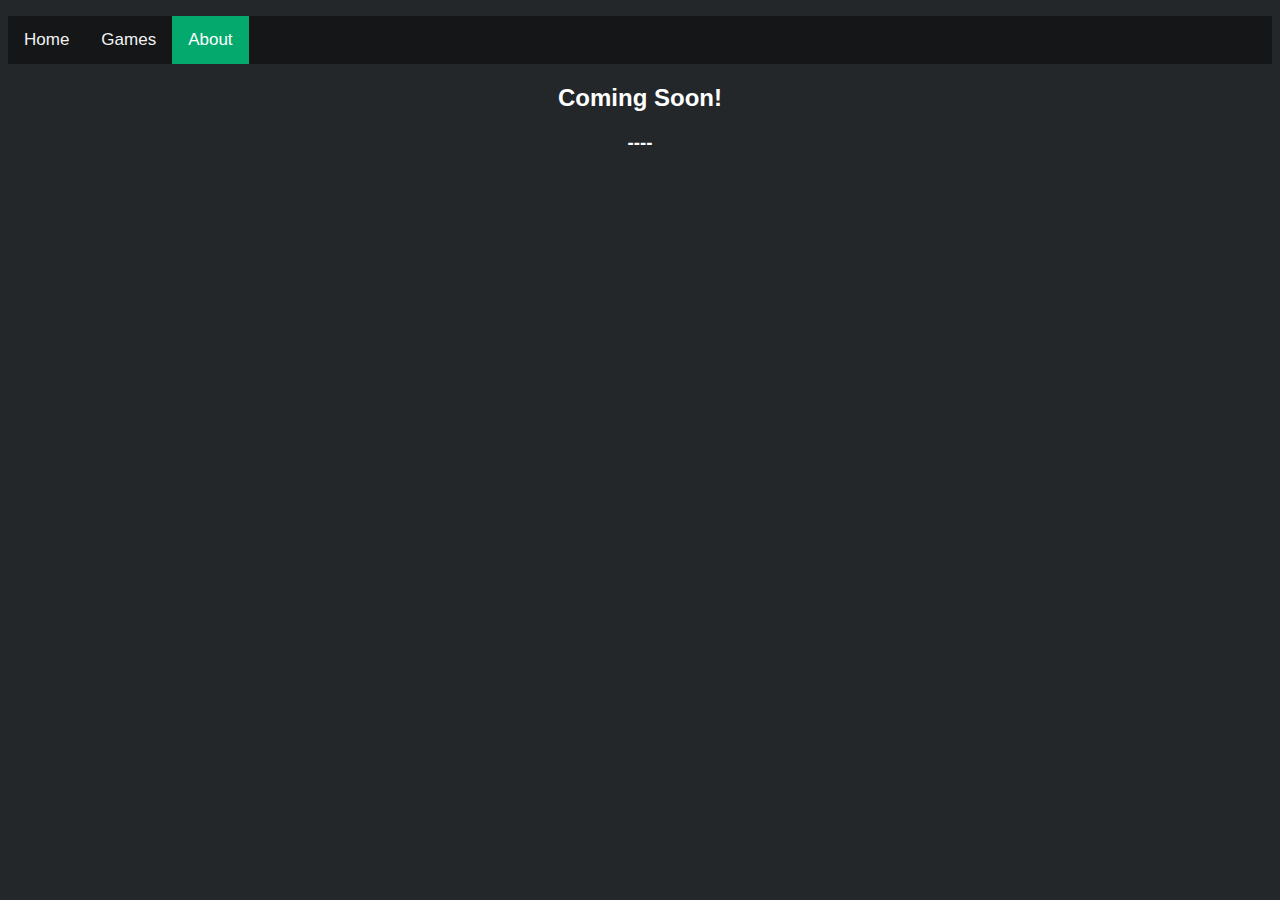
<file: about.html>
<!DOCTYPE html>
<html>
  <head>
    <title>About | ArminoGames</title>
    <link rel="icon" type="images/jpg" href="img/favicon.ico" />
    <link rel="stylesheet" href="about.css" />
  </head>
  <body>
    <!-- NAVIGATION BAR -->
    <p class="nav">
      <a href="index.html">Home</a>
      <a href="games.html">Games</a>
      <a class="active" href="about.html">About</a>
    </p>

    <h2>Coming Soon!</h2>
    <h3>----</h3>
  </body>
</html>
</file>
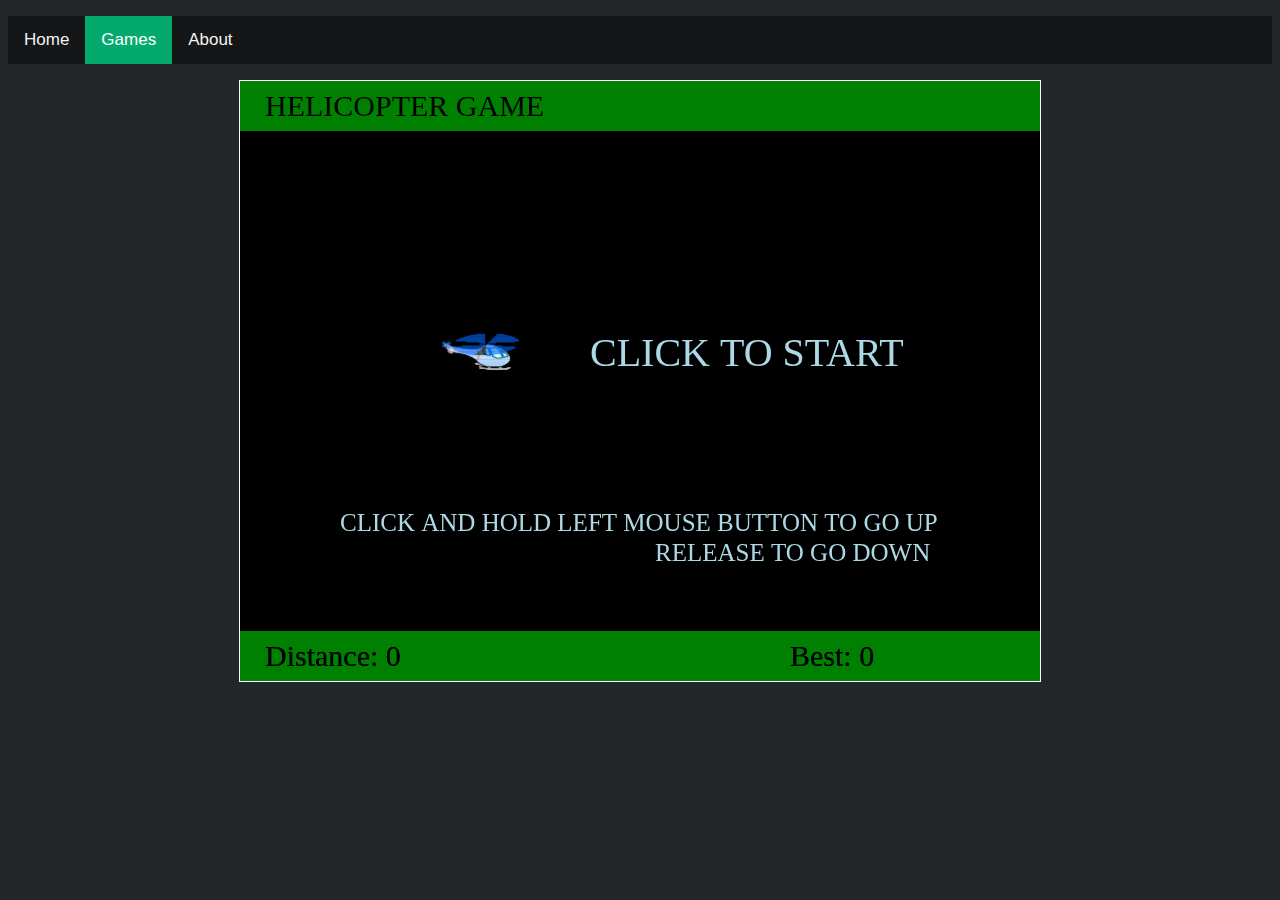
<file: flappy.html>
<!DOCTYPE html>
<html>
  <head>
    <title>Flappy Copter | Armino Games</title>
    <link rel="stylesheet" href="flappy.css" />
    <link rel="icon" type="image/x-icon" href="/img/favicon.ico" />
  </head>

  <body>
    <!-- NAVIGATION BAR -->
    <p class="nav">
      <a href="index.html">Home</a>
      <a class="active" href="games.html">Games</a>
      <a href="about.html">About</a>
    </p>

    <canvas id="my-canvas"></canvas>

    <!-- Load JavaScript -->
    <script src="flappyfunctions.js"></script>
    <script src="flappymain.js"></script>
  </body>
</html>
</file>
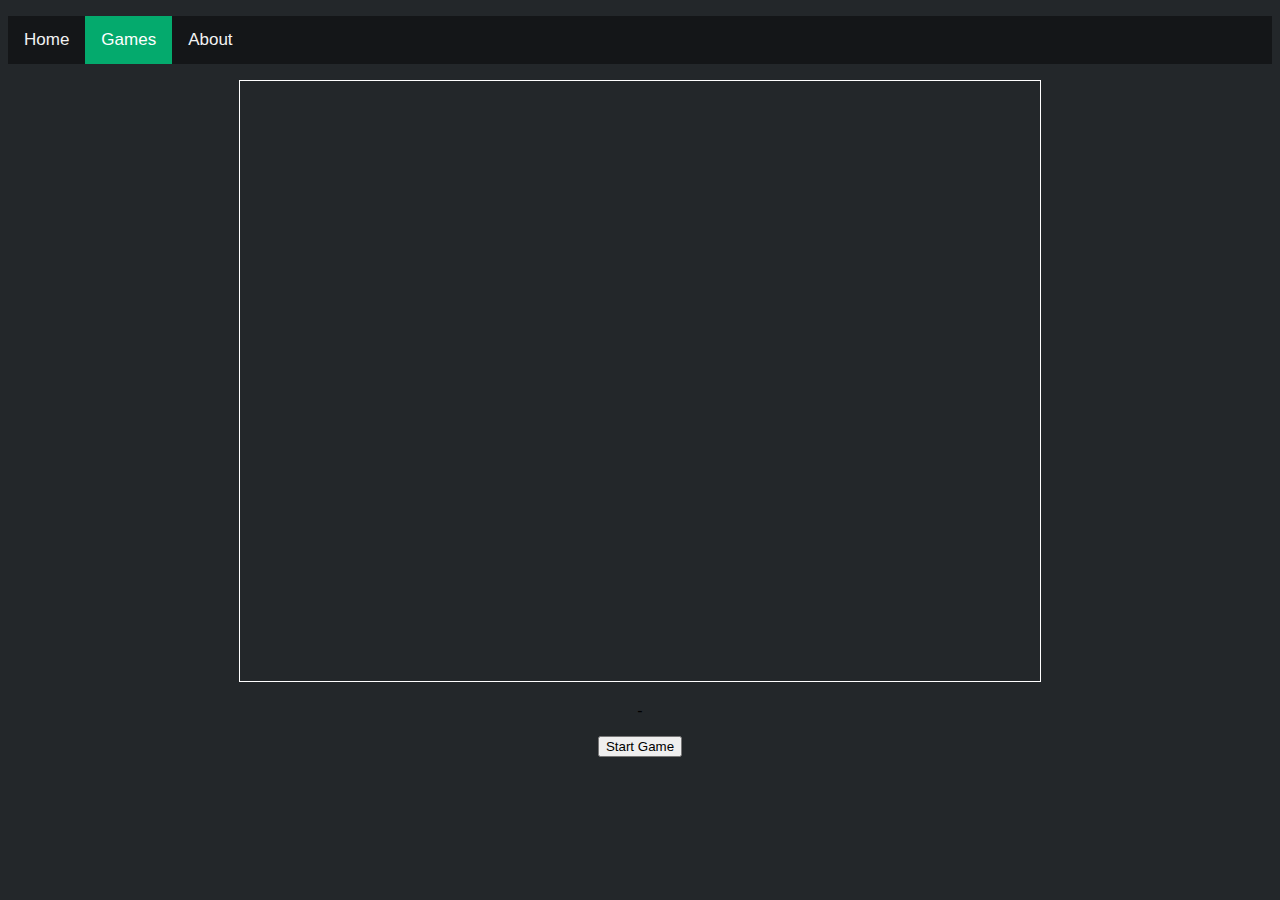
<file: geo.html>
<!DOCTYPE html>
<html>
  <head>
    <title>Trigonometrical Moments of Space | ArminoGames</title>
    <link rel="icon" type="images/jpg" href="img/favicon.ico" />

    <link rel="stylesheet" href="geo.css" />
    <script defer src="geo.js"></script>
  </head>
  <body>
    <!-- NAVIGATION BAR -->
    <p class="nav">
      <a href="index.html">Home</a>
      <a class="active" href="games.html">Games</a>
      <a href="about.html">About</a>
    </p>
    <div class="canvas">
      <canvas id="my-canvas"> Balls </canvas>
    </div>
    <p>-</p>

    <button id="startButton">Start Game</button>
  </body>
</html>
</file>
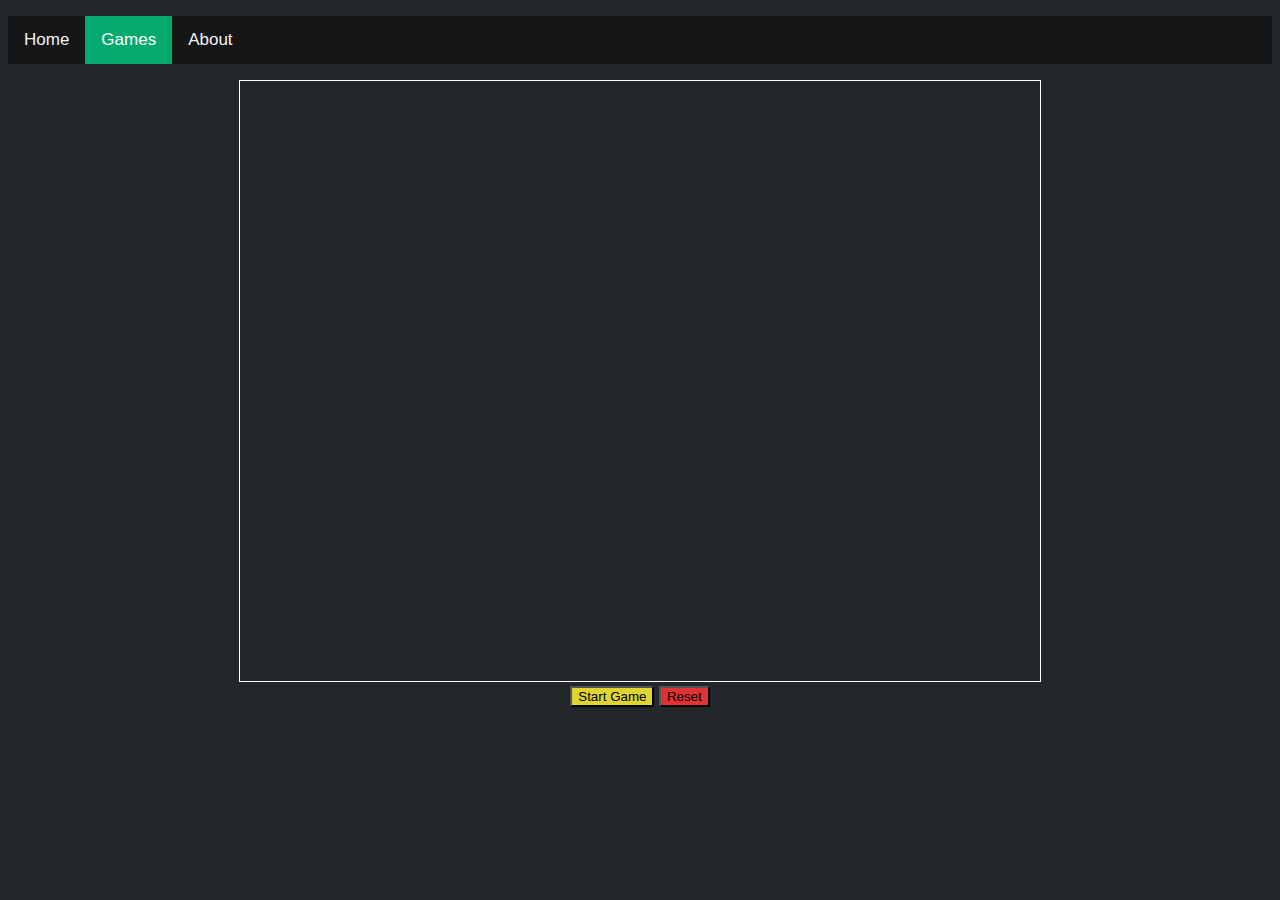
<file: geo2.html>
<!DOCTYPE html>
<html>
  <head>
    <title>Trigonometrical Moments of Space | ArminoGames</title>
    <link rel="icon" type="images/jpg" href="img/favicon.ico" />

    <link rel="stylesheet" href="geo2.css" />
    <script src="geohelper2.js"></script>
    <script defer src="geo2.js"></script>
  </head>
  <body>
    <!-- NAVIGATION BAR -->
    <p class="nav">
      <a href="index.html">Home</a>
      <a class="active" href="games.html">Games</a>
      <a href="about.html">About</a>
    </p>
    <div class="canvas">
      <canvas id="my-canvas"></canvas>
    </div>

    <button id="startButton">Start Game</button>
    <button id="resetButton">Reset</button>
  </body>
</html>
</file>
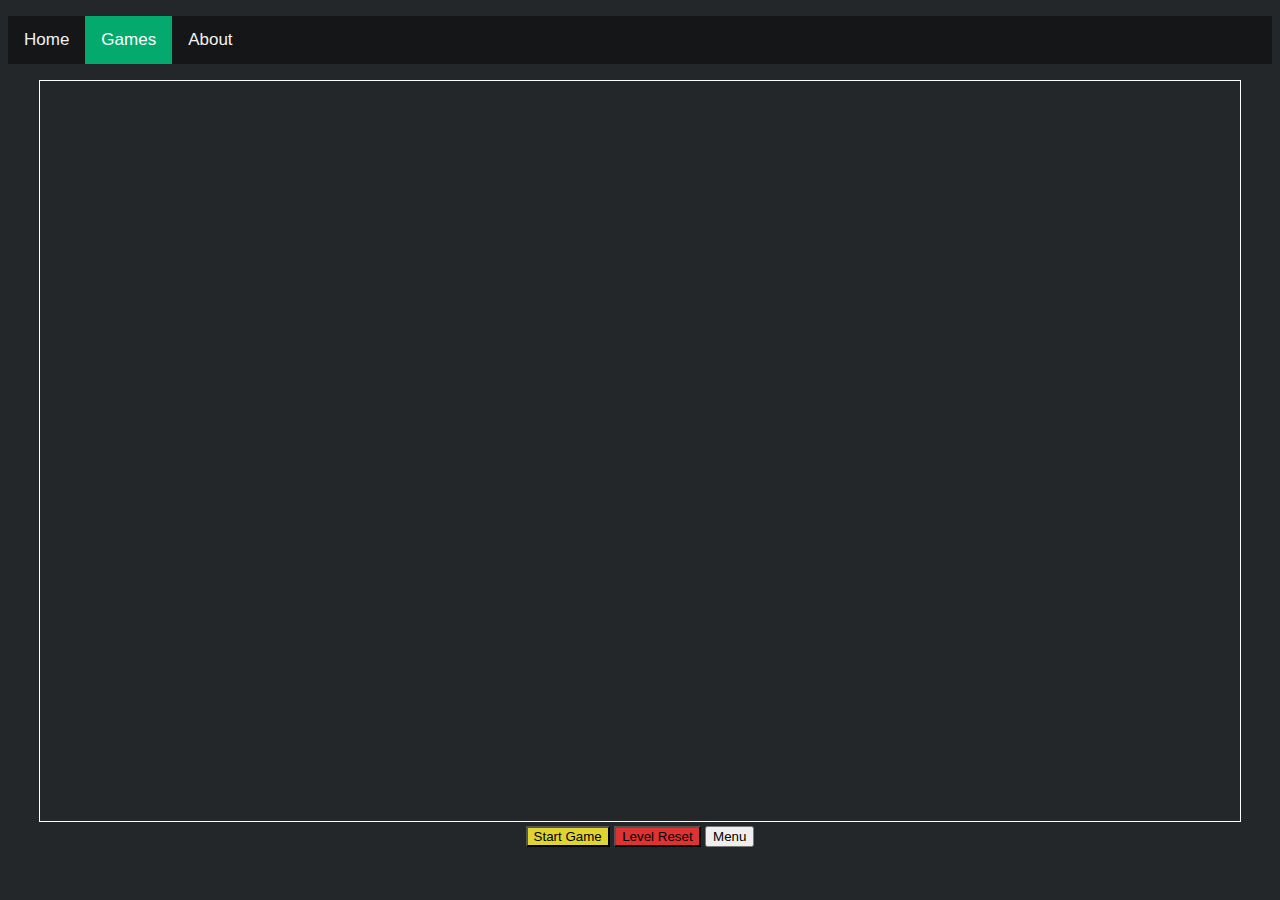
<file: TrigonometryDash.html>
<!DOCTYPE html>
<html>
  <head>
    <title>Trigonometrical Moments of Space | ArminoGames</title>
    <link rel="icon" type="images/jpg" href="img/favicon.ico" />

    <link rel="stylesheet" href="TrigonometryDash.css" />
    <script src="TrigonometryDashHelper.js"></script>
    <script defer src="TrigonometryDash.js"></script>
  </head>
  <body>
    <!-- NAVIGATION BAR -->
    <p class="nav">
      <a href="index.html">Home</a>
      <a class="active" href="games.html">Games</a>
      <a href="about.html">About</a>
    </p>
    <div class="canvas">
      <canvas id="my-view"></canvas>
    </div>

    <canvas id="my-canvas"></canvas>

    <button id="startButton">Start Game</button>
    <button id="resetButton">Level Reset</button>
    <button id="menuButton">Menu</button>
  </body>
</html>
</file>
<file: about.css>
body {
  text-align: center;
  background: #23272a;
  font-family: Verdana, Geneva, Tahoma, sans-serif;
  color: white;
}

canvas {
  border: 1px solid white;
}

/* Add a black background color to the top navigation */
.nav {
  background-color: #141618;
  overflow: hidden;
}

/* Style the links inside the navigation bar */
.nav a {
  float: left;
  color: #f2f2f2;
  text-align: center;
  padding: 14px 16px;
  text-decoration: none;
  font-size: 17px;
}

/* Change the color of links on hover */
.nav a:hover {
  background-color: #ddd;
  color: black;
}

/* Add a color to the active/current link */
.nav a.active {
  background-color: #04aa6d;
  color: white;
}
</file>
<file: flappy.css>
body {
  text-align: center;
  background: #23272a;
  font-family: Verdana, Geneva, Tahoma, sans-serif;
}

canvas {
  border: 1px solid white;
}

/* Add a black background color to the top navigation */
.nav {
  background-color: #141618;
  overflow: hidden;
}

/* Style the links inside the navigation bar */
.nav a {
  float: left;
  color: #f2f2f2;
  text-align: center;
  padding: 14px 16px;
  text-decoration: none;
  font-size: 17px;
}

/* Change the color of links on hover */
.nav a:hover {
  background-color: #ddd;
  color: black;
}

/* Add a color to the active/current link */
.nav a.active {
  background-color: #04aa6d;
  color: white;
}
</file>
<file: geo.css>
body {
  text-align: center;
  background: #23272a;
  font-family: Verdana, Geneva, Tahoma, sans-serif;
}

canvas {
  border: 1px solid white;
}

/* Add a black background color to the top navigation */
.nav {
  background-color: #141618;
  overflow: hidden;
}

/* Style the links inside the navigation bar */
.nav a {
  float: left;
  color: #f2f2f2;
  text-align: center;
  padding: 14px 16px;
  text-decoration: none;
  font-size: 17px;
}

/* Change the color of links on hover */
.nav a:hover {
  background-color: #ddd;
  color: black;
}

/* Add a color to the active/current link */
.nav a.active {
  background-color: #04aa6d;
  color: white;
}
</file>
<file: geo2.css>
body {
  text-align: center;
  background: #23272a;
  font-family: Verdana, Geneva, Tahoma, sans-serif;
}

canvas {
  border: 1px solid white;
}

/* Add a black background color to the top navigation */
.nav {
  background-color: #141618;
  overflow: hidden;
}

/* Style the links inside the navigation bar */
.nav a {
  float: left;
  color: #f2f2f2;
  text-align: center;
  padding: 14px 16px;
  text-decoration: none;
  font-size: 17px;
}

/* Change the color of links on hover */
.nav a:hover {
  background-color: #ddd;
  color: black;
}

/* Add a color to the active/current link */
.nav a.active {
  background-color: #04aa6d;
  color: white;
}

#resetButton {
  background-color: rgb(223, 50, 50);
}

#startButton {
  background-color: rgb(223, 212, 50);
}
</file>
<file: TrigonometryDash.css>
body {
  text-align: center;
  background: #23272a;
  font-family: Verdana, Geneva, Tahoma, sans-serif;
  overflow-x: hidden;
}

canvas {
  border: 1px solid white;
}

/* Add a black background color to the top navigation */
.nav {
  background-color: #141618;
  overflow: hidden;
}

/* Style the links inside the navigation bar */
.nav a {
  float: left;
  color: #f2f2f2;
  text-align: center;
  padding: 14px 16px;
  text-decoration: none;
  font-size: 17px;
}

/* Change the color of links on hover */
.nav a:hover {
  background-color: #ddd;
  color: black;
}

/* Add a color to the active/current link */
.nav a.active {
  background-color: #04aa6d;
  color: white;
}

#resetButton {
  background-color: rgb(223, 50, 50);
}

#startButton {
  background-color: rgb(223, 212, 50);
}
</file>
